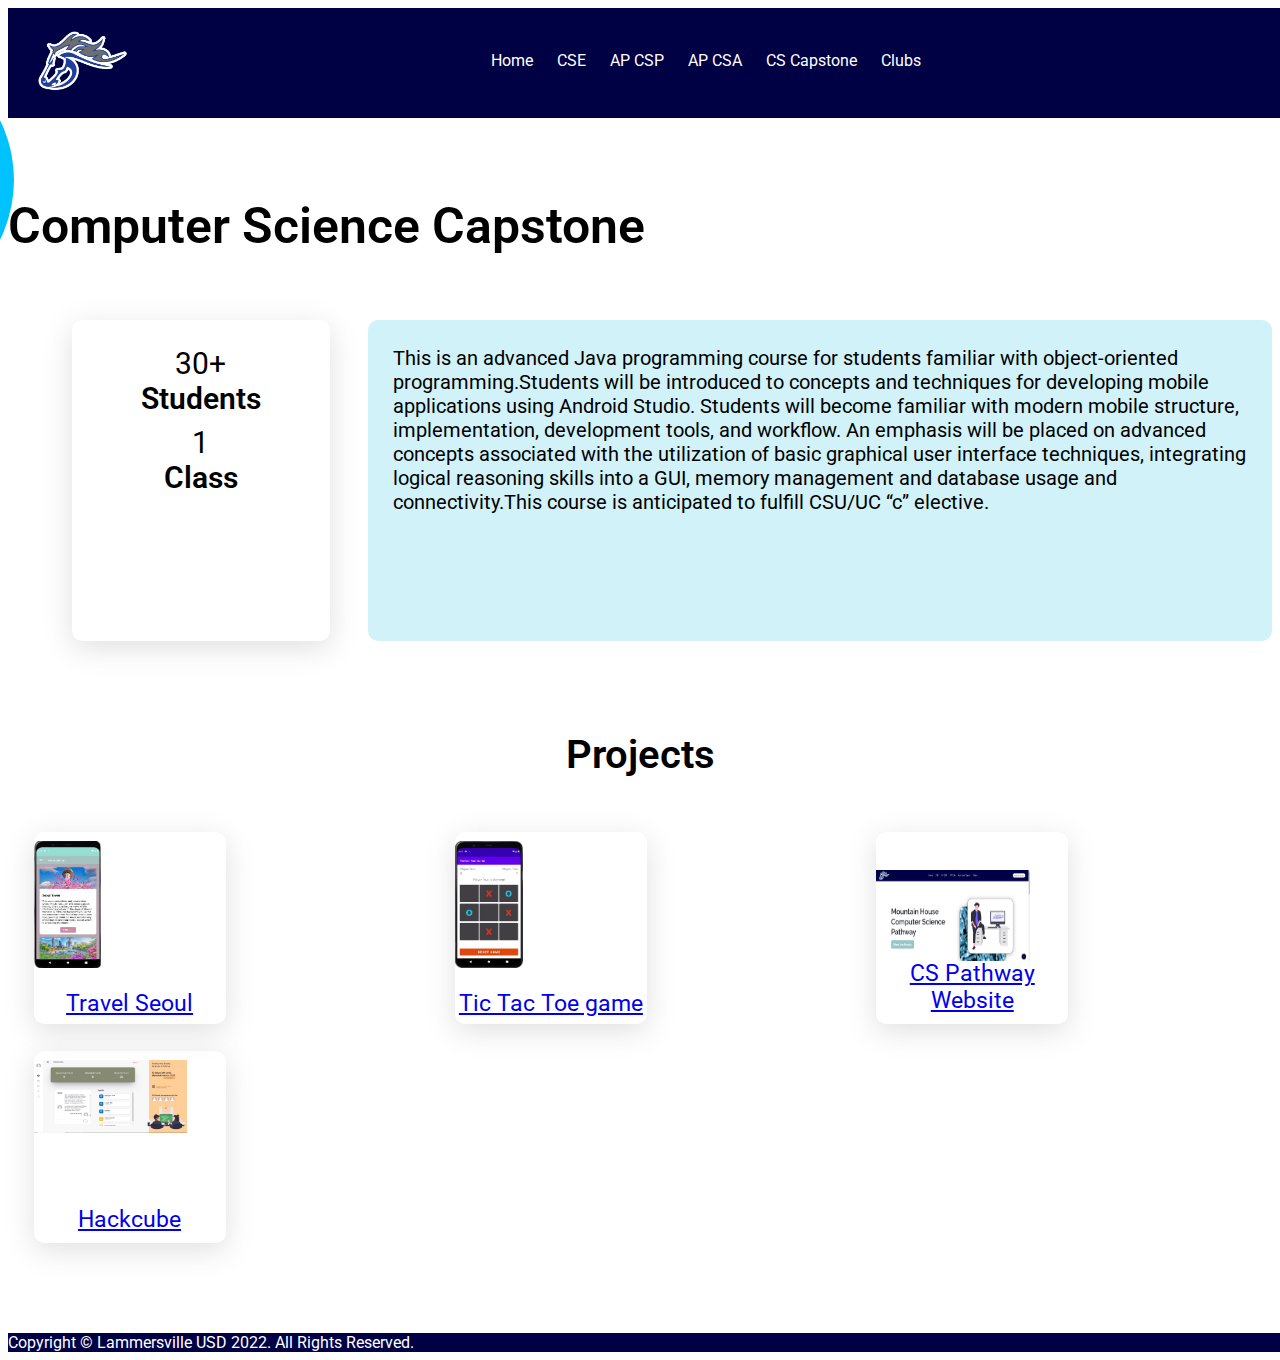
<file: advJava.html>
<!DOCTYPE html>
<html lang="en">

<head>

    <!-- Meta Header -->
    <meta charset="UTF-8">
    <meta http-equiv="X-UA-Compatible" content="IE=edge">
    <meta name="viewport" content="width=device-width, initial-scale=1.0, user-scalable=no">
    <title>CS Capstone</title>
    <link rel="stylesheet" href="./css/navbar.css">


    <!--CSS-->
    <link rel="preconnect" href="https://fonts.googleapis.com">
    <link href="./css/footer.css" rel="stylesheet">
    <link href="./css/classes.css" rel="stylesheet">
    <link rel="stylesheet" href="https://cdnjs.cloudflare.com/ajax/libs/font-awesome/6.1.1/css/all.min.css" integrity="sha512-KfkfwYDsLkIlwQp6LFnl8zNdLGxu9YAA1QvwINks4PhcElQSvqcyVLLD9aMhXd13uQjoXtEKNosOWaZqXgel0g==" crossorigin="anonymous" referrerpolicy="no-referrer" />


    <!-- CDN Imports -->
    <link rel="preconnect" href="https://fonts.gstatic.com" crossorigin>
    <link
        href="https://fonts.googleapis.com/css2?family=Montserrat:wght@200;500;800&family=Raleway:wght@400;600;700&family=Roboto:wght@100;400;900&display=swap"
        rel="stylesheet">
    <link href="https://cdn.jsdelivr.net/npm/bootstrap@5.0.2/dist/css/bootstrap.min.css" rel="stylesheet"
        integrity="sha384-EVSTQN3/azprG1Anm3QDgpJLIm9Nao0Yz1ztcQTwFspd3yD65VohhpuuCOmLASjC" crossorigin="anonymous">
</head>

<body>

    <!--Navbar-->
    <header style="background-color: #000045">
        <a href="./index.html">
            <img src="./img/mhhs_logo.png" alt="" style="width: 90px;">
        </a>
        <ul class="nav_links">
            <a href="index.html"><li>Home</li></a>
            <a href="cse.html"><li>CSE</li></a>
            <a href="csp.html"><li>AP CSP</li></a>
            <a href="csa.html"><li>AP CSA</li></a>
            <a href="advJava.html"><li>CS Capstone</li></a>
            <a href="clubs.html"><li>Clubs</li></a>

        </ul>

        <!-- Nav bar dropdown -->
            <div class="dropdowndiv">
                <div class="dropdown">
                    <span><i class="fa-solid fa-bars" style="color: white; font-size: 40px;"></i></span>
                    <div class="dropdown-content">
                        <a href="index.html" style="text-decoration: none;"><li>Home</li></a>
                        <a href="cse.html"><li>CSE</li></a>
                        <a href="csp.html"><li>AP CSP</li></a>
                        <a href="csa.html"><li>AP CSA</li></a>
                        <a href="advJava.html"><li>CS Capstone</li></a>
                        <a href="clubs.html"><li>Clubs</li></a>

                    </div>
                  </div>
            </div>

        <div class="btn"  style="color: black; font-size: 12px; background-color: transparent; ">
            
        </div>
    </header>
    <!-- Navbar end -->
    <!-- <nav class="navbar navbar-expand-lg navbar-light bg-light">
        <a class="navbar-brand" href="#">Navbar</a>
        <button class="navbar-toggler" type="button" data-toggle="collapse" data-target="#navbarSupportedContent" aria-controls="navbarSupportedContent" aria-expanded="false" aria-label="Toggle navigation">
          <span class="navbar-toggler-icon"></span>
        </button>
      
        <div class="collapse navbar-collapse" id="navbarSupportedContent">
          <ul class="navbar-nav mr-auto">
            <li class="nav-item active">
              <a class="nav-link" href="#">Home <span class="sr-only">(current)</span></a>
            </li>
            <li class="nav-item">
              <a class="nav-link" href="#">Link</a>
            </li>
            <li class="nav-item dropdown">
              <a class="nav-link dropdown-toggle" href="#" id="navbarDropdown" role="button" data-toggle="dropdown" aria-haspopup="true" aria-expanded="false">
                Dropdown
              </a>
              <div class="dropdown-menu" aria-labelledby="navbarDropdown">
                <a class="dropdown-item" href="#">Action</a>
                <a class="dropdown-item" href="#">Another action</a>
                <div class="dropdown-divider"></div>
                <a class="dropdown-item" href="#">Something else here</a>
              </div>
            </li>
            <li class="nav-item">
              <a class="nav-link disabled" href="#">Disabled</a>
            </li>
          </ul>
          <form class="form-inline my-2 my-lg-0">
            <input class="form-control mr-sm-2" type="search" placeholder="Search" aria-label="Search">
            <button class="btn btn-outline-success my-2 my-sm-0" type="submit">Search</button>
          </form>
        </div>
      </nav> -->


    <!-- DESKTOP VERSION -->
    <section class="desktopV">

        <!-- Class Title section -->
        <div style="margin-top: 5vh;" id="title-section-desktop">
            <div class="d-flex justify-content-center">
                <div>
                    <div class="rowFlex">
                        <center style=" height: fit-content; ">
                            <h1 class="heading-title">Computer Science Capstone</h1>
                            <p class="heading-subhead"></p>
                        </center>
                    </div>
                </div>
            </div>
        </div>

        <!-- Class Title section END -->


        <!-- Class INFO section -->
        <div id="class-stats-section-desktop">
            <div class="rowFlex">
                <div class="class-stats-box">
                    <center class="stats-info">
                        30+
                    </center>
                    <center class="stats-title">
                        Students
                    </center>

                    <center class="stats-info" style="margin-top: 1vh;">
                        1
                    </center>
                    <center class="stats-title">
                        Class
                    </center>
                </div>

                <div class="class-info-box">This is an advanced Java programming course for students familiar with object-oriented programming.Students

                    will be introduced to concepts and techniques for developing mobile applications using Android Studio. Students
                    
                    will become familiar with modern mobile structure, implementation, development tools, and workflow. An
                    
                    emphasis will be placed on advanced concepts associated with the utilization of basic graphical user interface
                    
                    techniques, integrating logical reasoning skills into a GUI, memory management and database usage and
                    
                    connectivity.This course is anticipated to fulfill CSU/UC “c” elective.
                    
                    </div>

            </div>
        </div>

        <!-- Class INFO section END-->

        <!-- CIRCLES -->
        <div>
            <div class="circle-1"></div>
            <div class="circle-2"></div>
        </div>
        <!-- CIRCLES END -->

        <!-- Projects Section -->
        <div style="margin-top: 10vh; margin-bottom: 10vh;" id="projects-section-desktop">
            <center style="font-size: 40px; font-weight: 600;">Projects</center>

            <div class="d-flex justify-content-center" style="margin-top: 3vh;">

                <div class="grid-container">

                    <!-- Project # 1-->
                    <div class="grid-item">

                        <a href="https://github.com/silverarrow975/Project-4-Tourguide" target="blank">
                            <div class="project-item">
                                <div class="d-flex justify-content-center">
                                    <img src="/img/seoul.png" class="project-image phone"></img>
                                </div>
                                <center class="project-name-tag">
                                    Travel Seoul
                                </center>
                            </div>
                        </a>

                    </div>
                    
                    <!-- Project # 2 -->
                    <div class="grid-item">

                        <a href="https://drive.google.com/file/d/1DuORGP9wy_Ki8-yhR9ezn-fS6iZpEZT4/view" target="blank">
                            <div class="project-item">
                                <div class="d-flex justify-content-center">
                                    <img src="/img/tic_tac_toe.png" class="project-image phone" ></img>
                                </div>
                                <center class="project-name-tag">
                                    Tic Tac Toe game
                                </center>
                            </div>
                        </a>

                    </div>

                    <!-- Project # 3-->
                    <div class="grid-item">

                        <a href="./index.html" target="blank">
                            <div class="project-item">
                                <div class="d-flex justify-content-center">
                                    <img src="/img/CS_pathway.jpg" class="project-image website"></img>
                                </div>
                                <center class="project-name-tag">
                                    CS Pathway Website
                                </center>
                            </div>
                        </a>

                    </div>

                    <!-- Project #4 -->
                    <div class="grid-item">

                        <a href="https://host.hackcube.io/login" target="blank">
                            <div class="project-item">
                                <div class="d-flex justify-content-center">
                                    <img src="/img/hackcube.PNG" class="project-image"></img>
                                </div>
                                <center class="project-name-tag">
                                    Hackcube
                                </center>
                            </div>
                        </a>

                    </div>
                </div>

            </div>
        </div>

        <!-- Projects Section END-->

    </section>



    <!-- MOBILE VERSION -->
    <section class="mobileV">

        <!-- Title Section -->
        <div style="margin-top: 5vh;" id="title-section-mobile">
            <div class="d-flex justify-content-center">
                <center>
                    <div style="margin-left: 5%; width: 80vw;">
                        <h1 class="heading-title">Computer Science Capstone</h1>
                        <p class="heading-subhead" style="margin-top: 1vh;"></p>
                    </div>
                </center>
            </div>
        </div>
        <!-- Title Section end -->

        <!-- Class Info Section -->
        <div id="class-stats-section-mobile">
            <div>
                <div class="class-stats-box">
                    <center class="stats-info">
                        30+
                    </center>
                    <center class="stats-title">
                        Students
                    </center>

                    <center class="stats-info" style="margin-top: 1vh;">
                        1
                    </center>
                    <center class="stats-title">
                        Classes
                    </center>
                </div>

                <div class="class-info-box">This is an advanced Java programming course for students familiar with object-oriented programming.Students

                    will be introduced to concepts and techniques for developing mobile applications using Android Studio. Students
                    
                    will become familiar with modern mobile structure, implementation, development tools, and workflow. An
                    
                    emphasis will be placed on advanced concepts associated with the utilization of basic graphical user interface
                    
                    techniques, integrating logical reasoning skills into a GUI, memory management and database usage and
                    
                    connectivity.This course is anticipated to fulfill CSU/UC “c” elective.</div>

            </div>
        </div>

        <!-- Class Info Section END-->

        <!-- Projects Section -->

        <div style="margin-top: 10vh; margin-bottom: 10vh;" id="projects-section-mobile">
            <center style="font-size: 40px; font-weight: 600;">Projects</center>

            <!-- Project # 1-->
            <div class="d-flex justify-content-center">
                
                <a href="https://github.com/silverarrow975/Project-4-Tourguide" target="new">
                    <div class="project-item">
                        <div class="d-flex justify-content-center">
                            <img src="/img/seoul.png" class="project-image phone"></img>
                        </div>
                        <center class="project-name-tag">
                            Travel Seoul
                        </center>
                    </div>
                </a>
            </div>

            <!-- Project # 2-->
            <div class="d-flex justify-content-center">

                <a href="https://drive.google.com/file/d/1DuORGP9wy_Ki8-yhR9ezn-fS6iZpEZT4/view" target="new">
                    <div class="project-item">
                        <div class="d-flex justify-content-center">
                            <img src="/img/tic_tac_toe.png" class="project-image phone"></img>
                        </div>
                        <center class="project-name-tag">
                            Tic Tac Toe game
                        </center>
                    </div>
                </a>
            </div>

            <!-- Project # 3-->
            <div class="d-flex justify-content-center">

                <a href="./index.html" target="new">
                    <div class="project-item">
                        <div class="d-flex justify-content-center">
                            <img src="/img/CS_pathway.jpg" class="project-image website"></img>
                        </div>
                        <center class="project-name-tag">
                            CS Pathway Website
                        </center>
                    </div>
                </a>
            </div>

            <!-- Project # 4-->
            <div class="d-flex justify-content-center">

                <a href="https://host.hackcube.io/login" target="new">
                    <div class="project-item">
                        <div class="d-flex justify-content-center">
                            <img src="/img/hackcube.PNG" class="project-image website"></img>
                        </div>
                        <center class="project-name-tag">
                            Hackcube
                        </center>
                    </div>
                </a>
            </div>

        </div>

        <!-- Project Section Mobile END-->

    </section>

    <!--JS-->
    <script src="https://cdn.jsdelivr.net/npm/bootstrap@5.0.2/dist/js/bootstrap.bundle.min.js"
        integrity="sha384-MrcW6ZMFYlzcLA8Nl+NtUVF0sA7MsXsP1UyJoMp4YLEuNSfAP+JcXn/tWtIaxVXM"
        crossorigin="anonymous"></script>

</body>

<footer>
    <!-- footer -->
    <div class="text-center p-3" id="footer">Copyright © Lammersville USD 2022. All Rights Reserved.</div>
</footer>

</html>
</file>
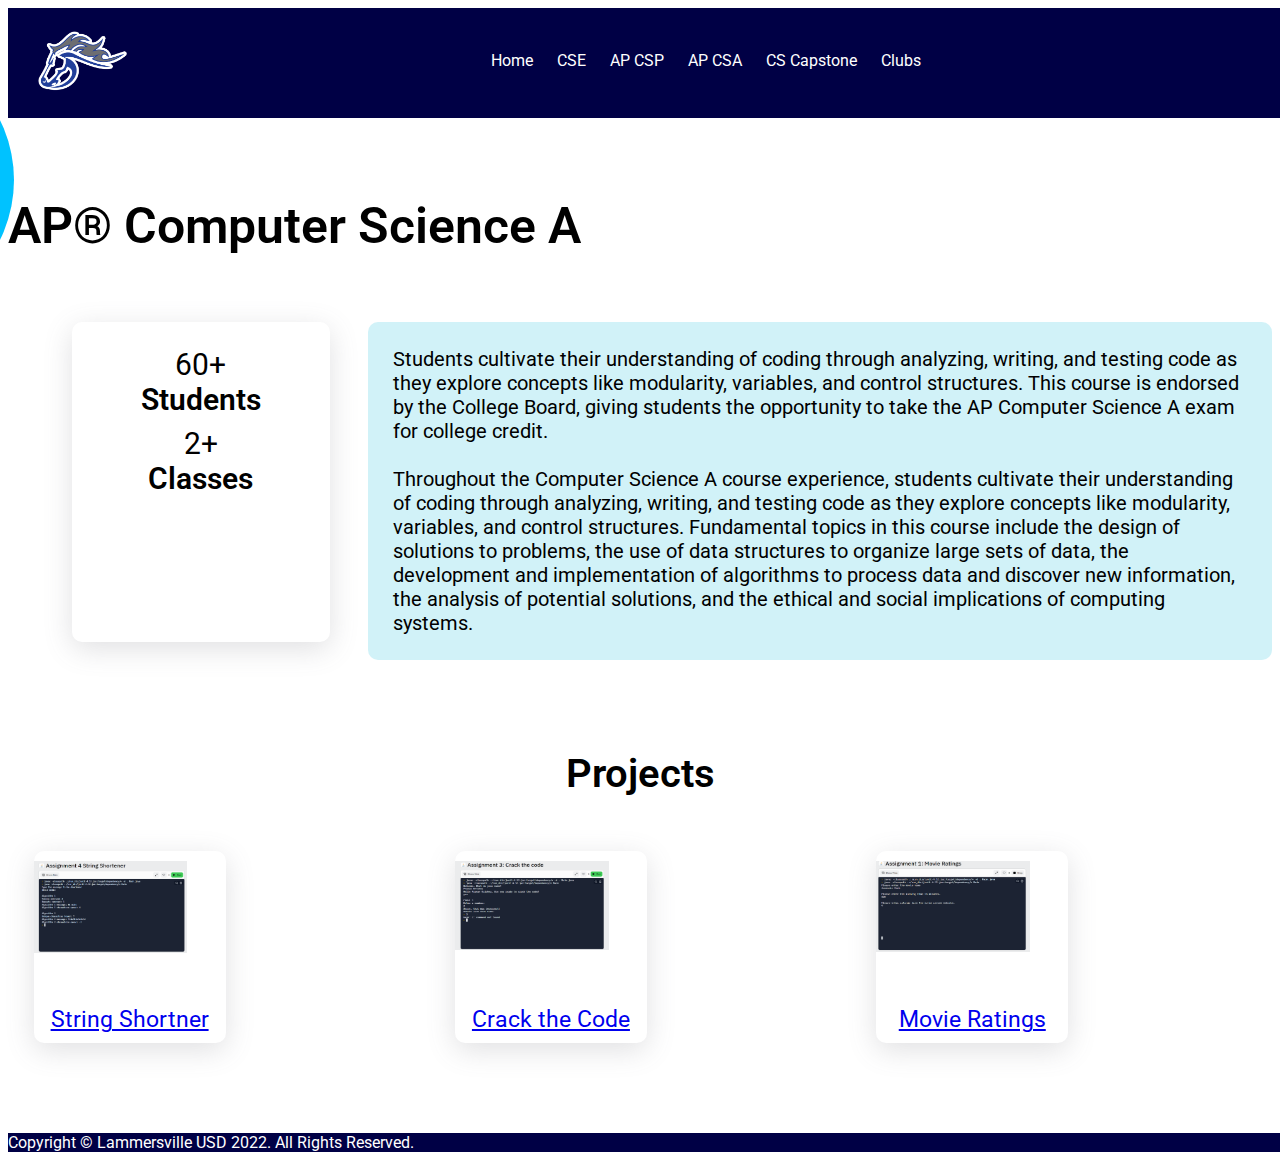
<file: csa.html>
<!DOCTYPE html>
<html lang="en">

<head>
    <!-- Meta Header -->
    <meta charset="UTF-8">
    <meta http-equiv="X-UA-Compatible" content="IE=edge">
    <meta name="viewport" content="width=device-width, initial-scale=1.0, user-scalable=no">
    <title>Computer Science A</title>
    <link rel="stylesheet" href="./css/navbar.css">


    <!--CSS-->
    <link rel="preconnect" href="https://fonts.googleapis.com">
    <link href="./css/footer.css" rel="stylesheet">
    <link href="./css/classes.css" rel="stylesheet">

    <!-- CDN Imports -->
    <link rel="preconnect" href="https://fonts.gstatic.com" crossorigin>
    <link
        href="https://fonts.googleapis.com/css2?family=Montserrat:wght@200;500;800&family=Raleway:wght@400;600;700&family=Roboto:wght@100;400;900&display=swap"
        rel="stylesheet">
    <link href="https://cdn.jsdelivr.net/npm/bootstrap@5.0.2/dist/css/bootstrap.min.css" rel="stylesheet"
        integrity="sha384-EVSTQN3/azprG1Anm3QDgpJLIm9Nao0Yz1ztcQTwFspd3yD65VohhpuuCOmLASjC" crossorigin="anonymous">
        <link rel="stylesheet" href="https://cdnjs.cloudflare.com/ajax/libs/font-awesome/6.1.1/css/all.min.css" integrity="sha512-KfkfwYDsLkIlwQp6LFnl8zNdLGxu9YAA1QvwINks4PhcElQSvqcyVLLD9aMhXd13uQjoXtEKNosOWaZqXgel0g==" crossorigin="anonymous" referrerpolicy="no-referrer" />

</head>

<body>

    <!--Navbar-->
    <header style="background-color: #000045">
        <a href="./index.html">
            <img src="./img/mhhs_logo.png" alt="" style="width: 90px;">
        </a>
        <ul class="nav_links">
            <a href="index.html"><li>Home</li></a>
            <a href="cse.html"><li>CSE</li></a>
            <a href="csp.html"><li>AP CSP</li></a>
            <a href="csa.html"><li>AP CSA</li></a>
            <a href="csCapstone.html"><li>CS Capstone</li></a>
            <a href="clubs.html"><li>Clubs</li></a>

        </ul>
            <!-- Nav bar dropdown -->
            <div class="dropdowndiv">
                <div class="dropdown">
                    <span><i class="fa-solid fa-bars" style="color: white; font-size: 40px;"></i></span>
                    <div class="dropdown-content">
                        <a href="index.html" style="text-decoration: none;"><li>Home</li></a>
                        <a href="cse.html"><li>CSE</li></a>
                        <a href="csp.html"><li>AP CSP</li></a>
                        <a href="csa.html"><li>AP CSA</li></a>
                        <a href="csCapstone.html"><li>CS Capstone</li></a>
                        <a href="clubs.html"><li>Clubs</li></a>

                    </div>
                  </div>
            </div>

        <div  style="color: black; font-size: 12px; background-color: transparent; ">
            
        </div>
    </header>
    <!-- Navbar end -->
    

    <!-- DESKTOP VERSION -->
    <section class="desktopV">

        <!-- Class Title section -->
        <div style="margin-top: 5vh;" id="title-section-desktop">
            <div class="d-flex justify-content-center">
                <div>
                    <div class="rowFlex">
                        <center style=" height: fit-content; ">
                            <h1 class="heading-title">AP® Computer Science A</h1>
                            <p class="heading-subhead"></p>
                        </center>
                    </div>
                </div>
            </div>
        </div>

        <!-- Class Title section END -->


        <!-- Class INFO section -->
        <div id="class-stats-section-desktop">
            <div class="rowFlex">
                <div class="class-stats-box">
                    <center class="stats-info">
                        60+
                    </center>
                    <center class="stats-title">
                        Students
                    </center>

                    <center class="stats-info" style="margin-top: 1vh;">
                        2+
                    </center>
                    <center class="stats-title">
                        Classes
                    </center>
                </div>

                <div class="class-info-box">Students cultivate their understanding of coding through analyzing, writing,
                    and testing code as they explore concepts like modularity, variables, and control structures. This
                    course is endorsed by the College Board, giving students the opportunity to take the AP Computer
                    Science A exam for college credit. <br><br>Throughout the Computer Science A course experience,
                    students cultivate their understanding of coding through analyzing, writing, and testing code as
                    they explore concepts like modularity, variables, and control structures. Fundamental topics in this
                    course include the design of solutions to problems, the use of data structures to organize large
                    sets of data, the development and implementation of algorithms to process data and discover new
                    information, the analysis of potential solutions, and the ethical and social implications of
                    computing systems. </div>

            </div>
        </div>


        <!-- Class INFO section END-->

        <!-- CIRCLES -->
        <div>
            <div class="circle-1"></div>
            <div class="circle-2"></div>
        </div>
        <!-- CIRCLES END -->

        <!-- Projects Section -->
        <div style="margin-top: 10vh; margin-bottom: 10vh;" id="projects-section-desktop">
            <center style="font-size: 40px; font-weight: 600;">Projects</center>

            <div class="d-flex justify-content-center" style="margin-top: 3vh;">

                <!-- No Projects Section-->
                <!--
                <center>
                    <img src="/img/undraw_work_time_re_hdyv.svg" class="no-projects-img" />
                    <h1 class="no-projects-text">No Projects</h1>
                </center>
                -->


                <div class="grid-container">

                    <div class="grid-item">
                        <a href="https://replit.com/@HarshitaBhardw1/Assignment-4-String-Shortener" target="new">
                            <div class="project-item">
                                <div class="d-flex justify-content-center">
                                    <img src="/img/string_shortner.PNG" class="project-image"></img>
                                </div>
                                <center class="project-name-tag">
                                    String Shortner
                                </center>
                            </div>
                        </a>
                    </div>


                    <div class="grid-item">
                        <a href="https://replit.com/@HarshitaBhardw1/Assignment-3-Crack-the-code#Main.java" target="new">
                            <div class="project-item">
                                <div class="d-flex justify-content-center">
                                    <img src="/img/crack_the_code.PNG" class="project-image"></img>
                                </div>
                                <center class="project-name-tag">
                                    Crack the Code
                                </center>
                            </div>
                        </a>
                    </div>



                    <div class="grid-item">
                        <a href="https://replit.com/@HarshitaBhardw1/Assignment-1-Movie-Ratings#Main.java" target="new">
                            <div class="project-item">
                                <div class="d-flex justify-content-center">
                                    <img src="/img/movie_rating.PNG" class="project-image"></img>
                                </div>
                                <center class="project-name-tag">
                                    Movie Ratings
                                </center>
                            </div>
                        </a>
                    </div>




                </div>
            </div>

        </div>

        <!-- Projects Section END-->

    </section>

    <!-- MOBILE VIEW -->
    <section class="mobileV">

        <!-- Title Section -->
        <div style="margin-top: 5vh;" id="title-section-mobile">
            <div class="d-flex justify-content-center">
                <center>
                    <div style="margin-left: 5%; width: 80vw;">
                        <h1 class="heading-title">AP® Computer Science A</h1>
                        <p class="heading-subhead" style="margin-top: 1vh;"></p>
                    </div>
                </center>
            </div>
        </div>

         <!-- Title Section END -->


        <!-- Class Info Section -->
        <div id="class-stats-section-mobile">
            <div>
                <div class="class-stats-box">
                    <center class="stats-info">
                        60+
                    </center>
                    <center class="stats-title">
                        Students
                    </center>

                    <center class="stats-info" style="margin-top: 1vh;">
                        2+
                    </center>
                    <center class="stats-title">
                        Classes
                    </center>
                </div>

                <div class="class-info-box">Students cultivate their understanding of coding through analyzing, writing,
                    and testing code as they explore concepts like modularity, variables, and control structures. This
                    course is endorsed by the College Board, giving students the opportunity to take the AP Computer
                    Science A exam for college credit. <br><br>Throughout the Computer Science A course experience,
                    students cultivate their understanding of coding through analyzing, writing, and testing code as
                    they explore concepts like modularity, variables, and control structures. Fundamental topics in this
                    course include the design of solutions to problems, the use of data structures to organize large
                    sets of data, the development and implementation of algorithms to process data and discover new
                    information, the analysis of potential solutions, and the ethical and social implications of
                    computing systems. </div>
            </div>
        </div>

        <!-- Class INFO section END-->

        <!-- Projects Section -->
        <div style="margin-top: 10vh; margin-bottom: 10vh;" id="projects-section-mobile">
            <center style="font-size: 40px; font-weight: 600;">Projects</center>

            <!-- No Projects Section-->

            <!-- 
            <center>
                <img src="/img/undraw_work_time_re_hdyv.svg" class="no-projects-img" />
                <h1 class="no-projects-text">No Projects</h1>
            </center>
            -->

            <!-- Project # 1-->
            <div class="d-flex justify-content-center">

                <a href="https://replit.com/@HarshitaBhardw1/Assignment-4-String-Shortener" target="new">
                    <div class="project-item">
                        <div class="d-flex justify-content-center">
                            <img src="/img/string_shortner.PNG" class="project-image"></img>
                        </div>
                        <center class="project-name-tag">
                            String Shortener
                        </center>
                    </div>
                </a>
            </div>

            <!-- Project # 2-->
            <div class="d-flex justify-content-center">

                <a href="https://replit.com/@HarshitaBhardw1/Assignment-3-Crack-the-code#Main.java" target="new">
                    <div class="project-item">
                        <div class="d-flex justify-content-center">
                            <img src="/img/crack_the_code.PNG" class="project-image"></img>
                        </div>
                        <center class="project-name-tag">
                            Crack the Code
                        </center>
                    </div>
                </a>
            </div>

            <!-- Project # 3-->
            <div class="d-flex justify-content-center">

                <a href="https://replit.com/@HarshitaBhardw1/Assignment-1-Movie-Ratings#Main.java" target="new">
                    <div class="project-item">
                        <div class="d-flex justify-content-center">
                            <img src="/img/movie_rating.PNG" class="project-image"></img>
                        </div>
                        <center class="project-name-tag">
                            Movie Ratings
                        </center>
                    </div>
                </a>
            </div>

        </div>
        <!-- Projects Section Mobile END-->


    </section>


    <!--JS-->
    <script src="https://cdn.jsdelivr.net/npm/bootstrap@5.0.2/dist/js/bootstrap.bundle.min.js"
        integrity="sha384-MrcW6ZMFYlzcLA8Nl+NtUVF0sA7MsXsP1UyJoMp4YLEuNSfAP+JcXn/tWtIaxVXM"
        crossorigin="anonymous"></script>

</body>


<footer>
    <!-- footer -->
    <div class="text-center p-3" id="footer">Copyright © Lammersville USD 2022. All Rights Reserved.</div>
</footer>

</html>
</file>
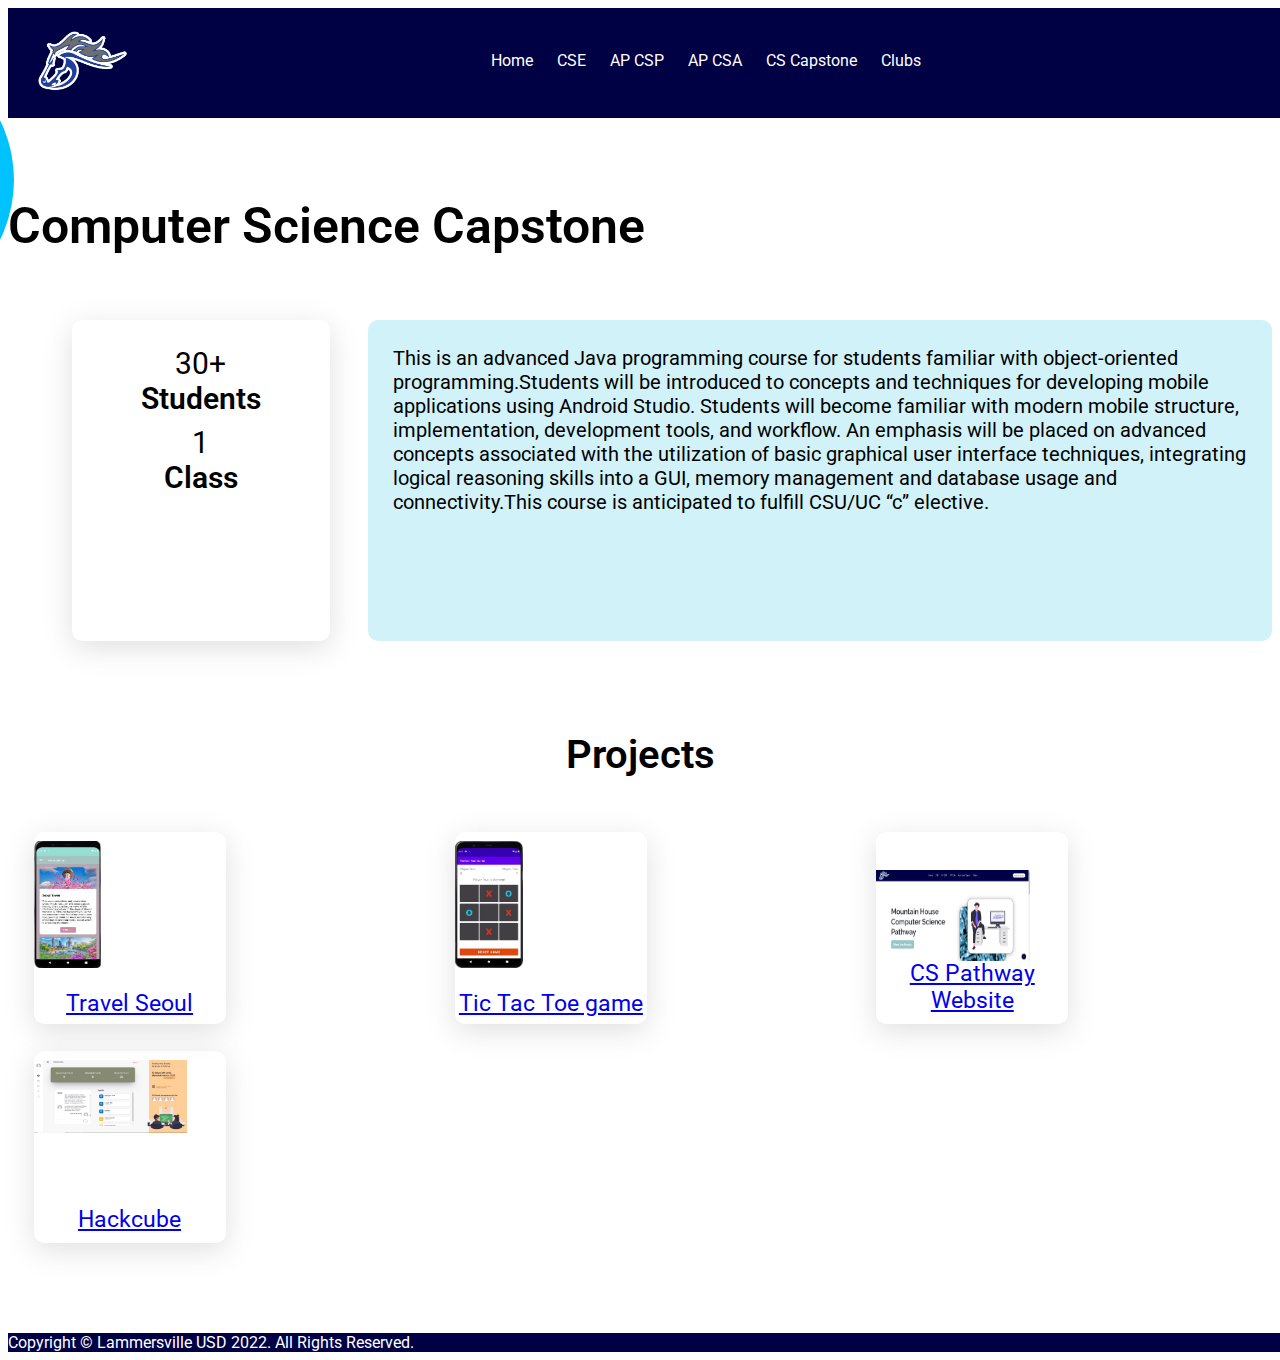
<file: csCapstone.html>
<!DOCTYPE html>
<html lang="en">

<head>

    <!-- Meta Header -->
    <meta charset="UTF-8">
    <meta http-equiv="X-UA-Compatible" content="IE=edge">
    <meta name="viewport" content="width=device-width, initial-scale=1.0, user-scalable=no">
    <title>CS Capstone</title>
    <link rel="stylesheet" href="./css/navbar.css">


    <!--CSS-->
    <link rel="preconnect" href="https://fonts.googleapis.com">
    <link href="./css/footer.css" rel="stylesheet">
    <link href="./css/classes.css" rel="stylesheet">
    <link rel="stylesheet" href="https://cdnjs.cloudflare.com/ajax/libs/font-awesome/6.1.1/css/all.min.css" integrity="sha512-KfkfwYDsLkIlwQp6LFnl8zNdLGxu9YAA1QvwINks4PhcElQSvqcyVLLD9aMhXd13uQjoXtEKNosOWaZqXgel0g==" crossorigin="anonymous" referrerpolicy="no-referrer" />


    <!-- CDN Imports -->
    <link rel="preconnect" href="https://fonts.gstatic.com" crossorigin>
    <link
        href="https://fonts.googleapis.com/css2?family=Montserrat:wght@200;500;800&family=Raleway:wght@400;600;700&family=Roboto:wght@100;400;900&display=swap"
        rel="stylesheet">
    <link href="https://cdn.jsdelivr.net/npm/bootstrap@5.0.2/dist/css/bootstrap.min.css" rel="stylesheet"
        integrity="sha384-EVSTQN3/azprG1Anm3QDgpJLIm9Nao0Yz1ztcQTwFspd3yD65VohhpuuCOmLASjC" crossorigin="anonymous">
</head>

<body>

    <!--Navbar-->
    <header style="background-color: #000045">
        <a href="./index.html">
            <img src="./img/mhhs_logo.png" alt="" style="width: 90px;">
        </a>
        <ul class="nav_links">
            <a href="index.html"><li>Home</li></a>
            <a href="cse.html"><li>CSE</li></a>
            <a href="csp.html"><li>AP CSP</li></a>
            <a href="csa.html"><li>AP CSA</li></a>
            <a href="csCapstone.html"><li>CS Capstone</li></a>
            <a href="clubs.html"><li>Clubs</li></a>

        </ul>

        <!-- Nav bar dropdown -->
            <div class="dropdowndiv">
                <div class="dropdown">
                    <span><i class="fa-solid fa-bars" style="color: white; font-size: 40px;"></i></span>
                    <div class="dropdown-content">
                        <a href="index.html" style="text-decoration: none;"><li>Home</li></a>
                        <a href="cse.html"><li>CSE</li></a>
                        <a href="csp.html"><li>AP CSP</li></a>
                        <a href="csa.html"><li>AP CSA</li></a>
                        <a href="csCapstone.html"><li>CS Capstone</li></a>
                        <a href="clubs.html"><li>Clubs</li></a>

                    </div>
                  </div>
            </div>

        <div class="btn"  style="color: black; font-size: 12px; background-color: transparent; ">
            
        </div>
    </header>
    
    <!-- DESKTOP VERSION -->
    <section class="desktopV">

        <!-- Class Title section -->
        <div style="margin-top: 5vh;" id="title-section-desktop">
            <div class="d-flex justify-content-center">
                <div>
                    <div class="rowFlex">
                        <center style=" height: fit-content; ">
                            <h1 class="heading-title">Computer Science Capstone</h1>
                            <p class="heading-subhead"></p>
                        </center>
                    </div>
                </div>
            </div>
        </div>

        <!-- Class Title section END -->


        <!-- Class INFO section -->
        <div id="class-stats-section-desktop">
            <div class="rowFlex">
                <div class="class-stats-box">
                    <center class="stats-info">
                        30+
                    </center>
                    <center class="stats-title">
                        Students
                    </center>

                    <center class="stats-info" style="margin-top: 1vh;">
                        1
                    </center>
                    <center class="stats-title">
                        Class
                    </center>
                </div>

                <div class="class-info-box">This is an advanced Java programming course for students familiar with object-oriented programming.Students

                    will be introduced to concepts and techniques for developing mobile applications using Android Studio. Students
                    
                    will become familiar with modern mobile structure, implementation, development tools, and workflow. An
                    
                    emphasis will be placed on advanced concepts associated with the utilization of basic graphical user interface
                    
                    techniques, integrating logical reasoning skills into a GUI, memory management and database usage and
                    
                    connectivity.This course is anticipated to fulfill CSU/UC “c” elective.
                    
                    </div>

            </div>
        </div>

        <!-- Class INFO section END-->

        <!-- CIRCLES -->
        <div>
            <div class="circle-1"></div>
            <div class="circle-2"></div>
        </div>
        <!-- CIRCLES END -->

        <!-- Projects Section -->
        <div style="margin-top: 10vh; margin-bottom: 10vh;" id="projects-section-desktop">
            <center style="font-size: 40px; font-weight: 600;">Projects</center>

            <div class="d-flex justify-content-center" style="margin-top: 3vh;">

                <div class="grid-container">

                    <!-- Project # 1-->
                    <div class="grid-item">

                        <a href="https://github.com/silverarrow975/Project-4-Tourguide" target="blank">
                            <div class="project-item">
                                <div class="d-flex justify-content-center">
                                    <img src="/img/seoul.png" class="project-image phone"></img>
                                </div>
                                <center class="project-name-tag">
                                    Travel Seoul
                                </center>
                            </div>
                        </a>

                    </div>
                    
                    <!-- Project # 2 -->
                    <div class="grid-item">

                        <a href="https://drive.google.com/file/d/1DuORGP9wy_Ki8-yhR9ezn-fS6iZpEZT4/view" target="blank">
                            <div class="project-item">
                                <div class="d-flex justify-content-center">
                                    <img src="/img/tic_tac_toe.png" class="project-image phone" ></img>
                                </div>
                                <center class="project-name-tag">
                                    Tic Tac Toe game
                                </center>
                            </div>
                        </a>

                    </div>

                    <!-- Project # 3-->
                    <div class="grid-item">

                        <a href="./index.html" target="blank">
                            <div class="project-item">
                                <div class="d-flex justify-content-center">
                                    <img src="/img/CS_pathway.jpg" class="project-image website"></img>
                                </div>
                                <center class="project-name-tag">
                                    CS Pathway Website
                                </center>
                            </div>
                        </a>

                    </div>

                    <!-- Project #4 -->
                    <div class="grid-item">

                        <a href="https://host.hackcube.io/login" target="blank">
                            <div class="project-item">
                                <div class="d-flex justify-content-center">
                                    <img src="/img/hackcube.PNG" class="project-image"></img>
                                </div>
                                <center class="project-name-tag">
                                    Hackcube
                                </center>
                            </div>
                        </a>

                    </div>
                </div>

            </div>
        </div>

        <!-- Projects Section END-->

    </section>



    <!-- MOBILE VERSION -->
    <section class="mobileV">

        <!-- Title Section -->
        <div style="margin-top: 5vh;" id="title-section-mobile">
            <div class="d-flex justify-content-center">
                <center>
                    <div style="margin-left: 5%; width: 80vw;">
                        <h1 class="heading-title">Computer Science Capstone</h1>
                        <p class="heading-subhead" style="margin-top: 1vh;"></p>
                    </div>
                </center>
            </div>
        </div>
        <!-- Title Section end -->

        <!-- Class Info Section -->
        <div id="class-stats-section-mobile">
            <div>
                <div class="class-stats-box">
                    <center class="stats-info">
                        30+
                    </center>
                    <center class="stats-title">
                        Students
                    </center>

                    <center class="stats-info" style="margin-top: 1vh;">
                        1
                    </center>
                    <center class="stats-title">
                        Classes
                    </center>
                </div>

                <div class="class-info-box">This is an advanced Java programming course for students familiar with object-oriented programming.Students

                    will be introduced to concepts and techniques for developing mobile applications using Android Studio. Students
                    
                    will become familiar with modern mobile structure, implementation, development tools, and workflow. An
                    
                    emphasis will be placed on advanced concepts associated with the utilization of basic graphical user interface
                    
                    techniques, integrating logical reasoning skills into a GUI, memory management and database usage and
                    
                    connectivity.This course is anticipated to fulfill CSU/UC “c” elective.</div>

            </div>
        </div>

        <!-- Class Info Section END-->

        <!-- Projects Section -->

        <div style="margin-top: 10vh; margin-bottom: 10vh;" id="projects-section-mobile">
            <center style="font-size: 40px; font-weight: 600;">Projects</center>

            <!-- Project # 1-->
            <div class="d-flex justify-content-center">
                
                <a href="https://github.com/silverarrow975/Project-4-Tourguide" target="new">
                    <div class="project-item">
                        <div class="d-flex justify-content-center">
                            <img src="/img/seoul.png" class="project-image phone"></img>
                        </div>
                        <center class="project-name-tag">
                            Travel Seoul
                        </center>
                    </div>
                </a>
            </div>

            <!-- Project # 2-->
            <div class="d-flex justify-content-center">

                <a href="https://drive.google.com/file/d/1DuORGP9wy_Ki8-yhR9ezn-fS6iZpEZT4/view" target="new">
                    <div class="project-item">
                        <div class="d-flex justify-content-center">
                            <img src="/img/tic_tac_toe.png" class="project-image phone"></img>
                        </div>
                        <center class="project-name-tag">
                            Tic Tac Toe game
                        </center>
                    </div>
                </a>
            </div>

            <!-- Project # 3-->
            <div class="d-flex justify-content-center">

                <a href="./index.html" target="new">
                    <div class="project-item">
                        <div class="d-flex justify-content-center">
                            <img src="/img/CS_pathway.jpg" class="project-image website"></img>
                        </div>
                        <center class="project-name-tag">
                            CS Pathway Website
                        </center>
                    </div>
                </a>
            </div>

            <!-- Project # 4-->
            <div class="d-flex justify-content-center">

                <a href="https://host.hackcube.io/login" target="new">
                    <div class="project-item">
                        <div class="d-flex justify-content-center">
                            <img src="/img/hackcube.PNG" class="project-image website"></img>
                        </div>
                        <center class="project-name-tag">
                            Hackcube
                        </center>
                    </div>
                </a>
            </div>

        </div>

        <!-- Project Section Mobile END-->

    </section>

    <!--JS-->
    <script src="https://cdn.jsdelivr.net/npm/bootstrap@5.0.2/dist/js/bootstrap.bundle.min.js"
        integrity="sha384-MrcW6ZMFYlzcLA8Nl+NtUVF0sA7MsXsP1UyJoMp4YLEuNSfAP+JcXn/tWtIaxVXM"
        crossorigin="anonymous"></script>

</body>

<footer>
    <!-- footer -->
    <div class="text-center p-3" id="footer">Copyright © Lammersville USD 2022. All Rights Reserved.</div>
</footer>

</html>
</file>
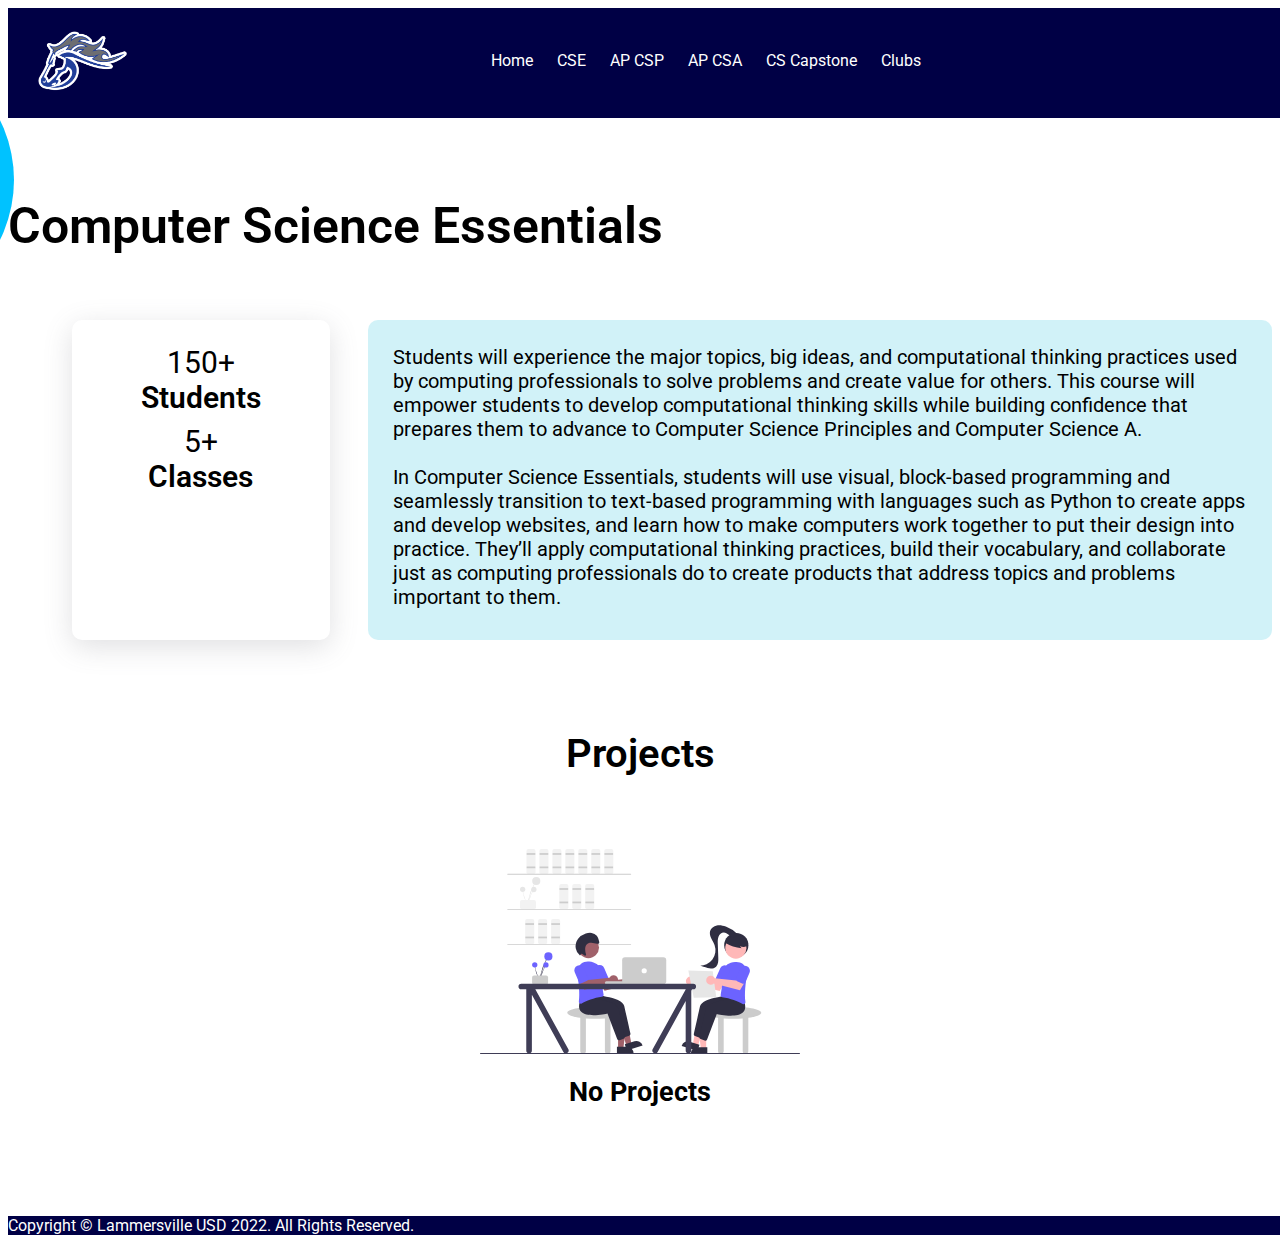
<file: cse.html>
<!DOCTYPE html>
<html lang="en">
<head>

    <!-- Meta Header -->
    <meta charset="UTF-8">
    <meta http-equiv="X-UA-Compatible" content="IE=edge">
    <meta name="viewport" content="width=device-width, initial-scale=1.0, user-scalable=no">
    <title>Computer Science Essentials</title>
    
    
    <!--CSS-->
    <link rel="preconnect" href="https://fonts.googleapis.com">
    <link rel="stylesheet" href="./css/navbar.css">
    <link href="./css/footer.css" rel="stylesheet">
    <link href="./css/classes.css" rel="stylesheet">
    <link rel="stylesheet" href="https://cdnjs.cloudflare.com/ajax/libs/font-awesome/6.1.1/css/all.min.css" integrity="sha512-KfkfwYDsLkIlwQp6LFnl8zNdLGxu9YAA1QvwINks4PhcElQSvqcyVLLD9aMhXd13uQjoXtEKNosOWaZqXgel0g==" crossorigin="anonymous" referrerpolicy="no-referrer" />


    <!-- CDN Imports -->
    <link rel="preconnect" href="https://fonts.gstatic.com" crossorigin>
    <link href="https://fonts.googleapis.com/css2?family=Montserrat:wght@200;500;800&family=Raleway:wght@400;600;700&family=Roboto:wght@100;400;900&display=swap" rel="stylesheet"> 
    <link href="https://cdn.jsdelivr.net/npm/bootstrap@5.0.2/dist/css/bootstrap.min.css" rel="stylesheet" integrity="sha384-EVSTQN3/azprG1Anm3QDgpJLIm9Nao0Yz1ztcQTwFspd3yD65VohhpuuCOmLASjC" crossorigin="anonymous">
</head>
<body>
    <!--Navbar-->
    <header style="background-color: #000045">
        <a href="./index.html">
            <img src="./img/mhhs_logo.png" alt="" style="width: 90px;">
        </a>
        <ul class="nav_links">
            <a href="index.html"><li>Home</li></a>
            <a href="cse.html"><li>CSE</li></a>
            <a href="csp.html"><li>AP CSP</li></a>
            <a href="csa.html"><li>AP CSA</li></a>
            <a href="csCapstone.html"><li>CS Capstone</li></a>
            <a href="clubs.html"><li>Clubs</li></a>

        </ul>
            <!-- Nav bar dropdown -->
            <div class="dropdowndiv">
                <div class="dropdown">
                    <span><i class="fa-solid fa-bars" style="color: white; font-size: 40px;"></i></span>
                    <div class="dropdown-content">
                        <a href="index.html" style="text-decoration: none;"><li>Home</li></a>
                        <a href="cse.html"><li>CSE</li></a>
                        <a href="csp.html"><li>AP CSP</li></a>
                        <a href="csa.html"><li>AP CSA</li></a>
                        <a href="csCapstone.html"><li>CS Capstone</li></a>
                        <a href="clubs.html"><li>Clubs</li></a>

                    </div>
                  </div>
            </div>

        <div  style="color: black; font-size: 12px; background-color: transparent; ">
            
        </div>
    </header>

    <!-- Navbar END -->


    <!-- DESKTOP VERSION -->
    <section class = "desktopV">

        <!-- Class Title section -->
        <div style="margin-top: 5vh;" id="title-section-desktop">
            <div class="d-flex justify-content-center">
                <div>
                    <div class="rowFlex">
                        <center style=" height: fit-content; ">
                            <h1 class="heading-title">Computer Science Essentials</h1>
                            <p class="heading-subhead"></p>
                        </center>
                    </div>
                </div>
            </div>
        </div>

        <!-- Class Title section END -->


        <!-- Class INFO section -->
        <div id = "class-stats-section-desktop">
            <div class="rowFlex">
                <div class="class-stats-box">
                    <center class="stats-info">
                        150+
                    </center>
                    <center class="stats-title">
                        Students
                    </center>

                    <center class="stats-info" style="margin-top: 1vh;">
                        5+
                    </center>
                    <center class="stats-title">
                        Classes
                    </center>
                </div>

                <div class="class-info-box">Students will experience the major topics, big ideas, and computational thinking practices used by computing professionals to solve problems and create value for others. This course will empower students to develop computational thinking skills while building confidence that prepares them to advance to Computer Science Principles and Computer Science A. <br><br>In Computer Science Essentials, students will use visual, block-based programming and seamlessly transition to text-based programming with languages such as Python to create apps and develop websites, and learn how to make computers work together to put their design into practice. They’ll apply computational thinking practices, build their vocabulary, and collaborate just as computing professionals do to create products that address topics and problems important to them.</div>

            </div>
        </div>

        <!-- Class INFO section END-->

        <!-- CIRCLES -->
        <div>
            <div class="circle-1"></div>
            <div class="circle-2"></div>
        </div>
        <!-- CIRCLES END -->

        <!-- Projects Section -->
        <div style="margin-top: 10vh; margin-bottom: 10vh;" id = "projects-section-desktop">
            <center style="font-size: 40px; font-weight: 600;">Projects</center>

            <div class="d-flex justify-content-center" style="margin-top: 3vh;">

                <center>
                    <img src="/img/undraw_work_time_re_hdyv.svg" class="no-projects-img"/>
                    <h1 class="no-projects-text">No Projects</h1>
                </center>

                <div class="grid-container">

                    <!-- 
                    <div class="grid-item">
                        <div class="project-item">
                            <div class="d-flex justify-content-center">
                                <img src="/img/undraw_feeling_proud_qne1.svg" class="project-image"></img>
                            </div>
                            <center class="project-name-tag">
                                Project Name
                            </center>
                        </div>
                    </div>
                    -->


                </div>

            </div>

        </div>
        <!-- Projects Section END-->

    </section>


    <!-- MOBILE VERSION -->
    <section class="mobileV">

        <!-- Title Section -->

        <div style="margin-top: 5vh;" id="title-section-mobile">
            <div class="d-flex justify-content-center">
                <center>
                        <div style="margin-left: 5%; width: 80vw;">
                            <h1 class="heading-title">Computer Science Essentials</h1>
                            <p class="heading-subhead" style="margin-top: 1vh;"></p>
                        </div>
                    </center>
            </div>
        </div>

        <!-- Title Section END -->

        <!-- Classes Info Section -->
        <div id = "class-stats-section-mobile">
            <div>
                    <div class="class-stats-box">
                        <center class="stats-info">
                            150+
                        </center>
                        <center class="stats-title">
                            Students
                        </center>
    
                        <center class="stats-info" style="margin-top: 1vh;">
                            5+
                        </center>
                        <center class="stats-title">
                            Classes
                        </center>
                    </div>
    
                    <div class="class-info-box">Students will experience the major topics, big ideas, and computational thinking practices used by computing professionals to solve problems and create value for others. This course will empower students to develop computational thinking skills while building confidence that prepares them to advance to Computer Science Principles and Computer Science A. <br><br>In Computer Science Essentials, students will use visual, block-based programming and seamlessly transition to text-based programming with languages such as Python to create apps and develop websites, and learn how to make computers work together to put their design into practice. They’ll apply computational thinking practices, build their vocabulary, and collaborate just as computing professionals do to create products that address topics and problems important to them.</div>
            </div>
        </div>

        <!-- Classes Info Section END -->

        <!-- Projects Section -->
        <div style="margin-top: 10vh; margin-bottom: 10vh;" id = "projects-section-mobile">
            <center style="font-size: 40px; font-weight: 600;">Projects</center>

            <!-- No Projects Section-->
            <center>
                <img src="/img/undraw_work_time_re_hdyv.svg" class="no-projects-img"/>
                <h1 class="no-projects-text">No Projects</h1>
            </center>

        </div>

        <!-- Projects Section END-->


    </section>
    

    <!--JS-->
    <script src="https://cdn.jsdelivr.net/npm/bootstrap@5.0.2/dist/js/bootstrap.bundle.min.js" integrity="sha384-MrcW6ZMFYlzcLA8Nl+NtUVF0sA7MsXsP1UyJoMp4YLEuNSfAP+JcXn/tWtIaxVXM" crossorigin="anonymous"></script>
    
    </body>

    <footer>
        <!-- footer -->
        <div class="text-center p-3" id="footer">Copyright © Lammersville USD 2022. All Rights Reserved.</div>
    </footer>
</html>
</file>
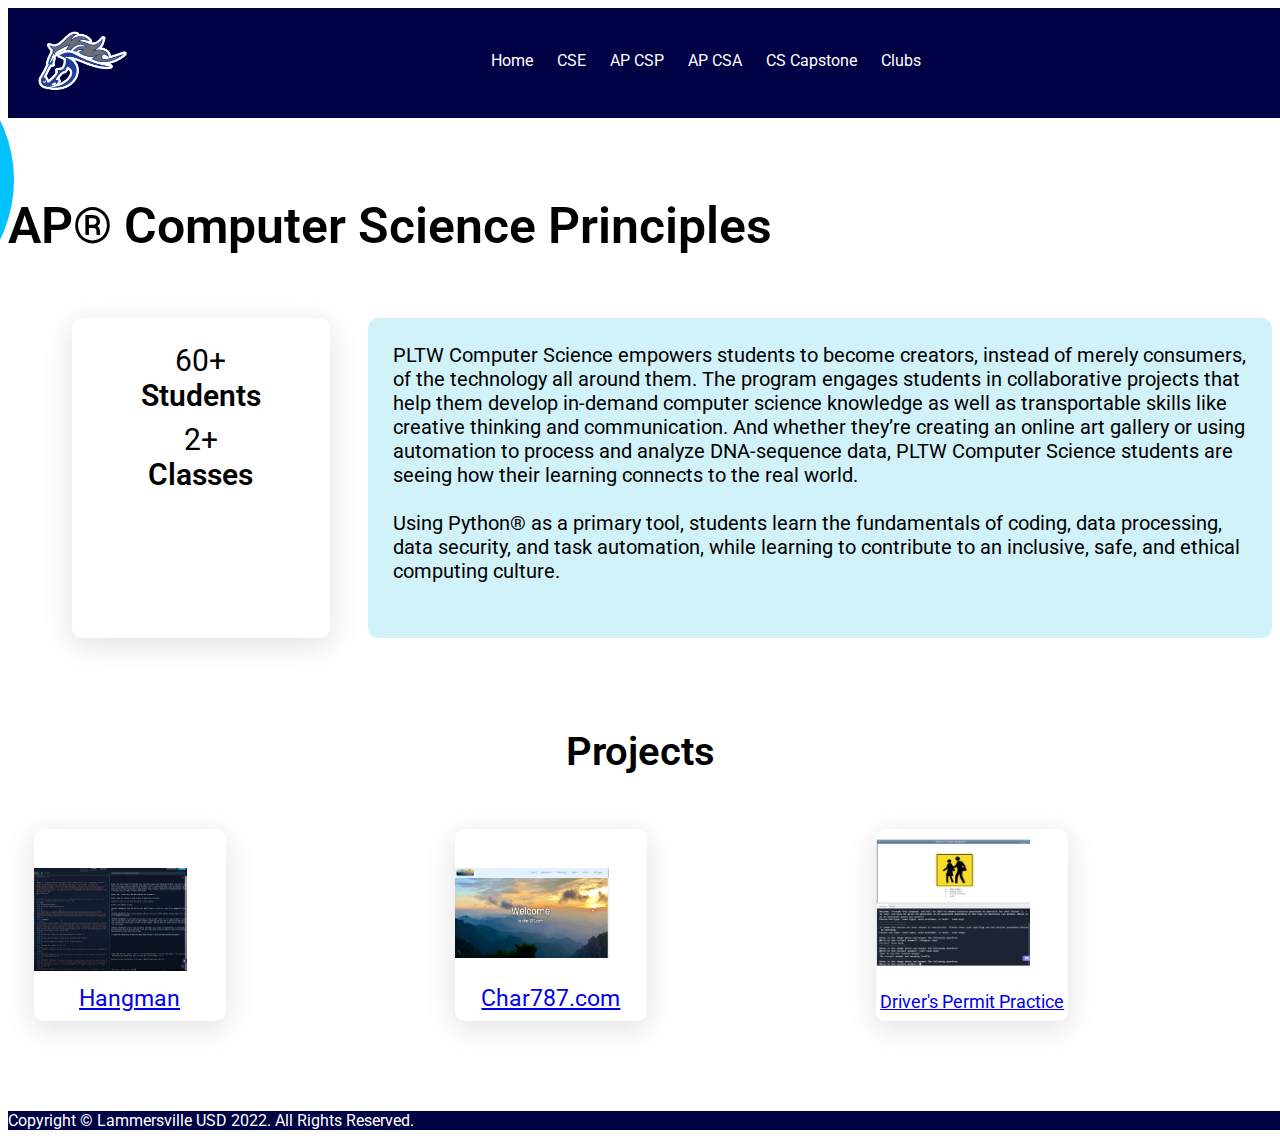
<file: csp.html>
<!DOCTYPE html>
<html lang="en">
<head>
    <!-- Meta Header -->
    <meta charset="UTF-8">
    <meta http-equiv="X-UA-Compatible" content="IE=edge">
    <meta name="viewport" content="width=device-width, initial-scale=1.0, user-scalable=no">
    <title>Computer Science Principles</title>
    <link rel="stylesheet" href="./css/navbar.css">


    <!--CSS-->
    <link rel="preconnect" href="https://fonts.googleapis.com">
    <link rel="preconnect" href="https://fonts.gstatic.com" crossorigin>
    <link href="./css/footer.css" rel="stylesheet">
    <link href="./css/classes.css" rel="stylesheet">
    <link rel="stylesheet" href="https://cdnjs.cloudflare.com/ajax/libs/font-awesome/6.1.1/css/all.min.css" integrity="sha512-KfkfwYDsLkIlwQp6LFnl8zNdLGxu9YAA1QvwINks4PhcElQSvqcyVLLD9aMhXd13uQjoXtEKNosOWaZqXgel0g==" crossorigin="anonymous" referrerpolicy="no-referrer" />


    <!-- CDN Imports -->
    <link href="https://fonts.googleapis.com/css2?family=Montserrat:wght@200;500;800&family=Raleway:wght@400;600;700&family=Roboto:wght@100;400;900&display=swap" rel="stylesheet"> 
    <link href="https://cdn.jsdelivr.net/npm/bootstrap@5.0.2/dist/css/bootstrap.min.css" rel="stylesheet" integrity="sha384-EVSTQN3/azprG1Anm3QDgpJLIm9Nao0Yz1ztcQTwFspd3yD65VohhpuuCOmLASjC" crossorigin="anonymous">
</head>
<body>
    <!-- <svg width="500" height="500">
        <circle r="400" id="topCir" cx="50" cy="-120" fill="#00C2FF" />
    </svg> -->
    
    <!--Navbar-->
    <header style="background-color: #000045">
        <a href="./index.html">
            <img src="./img/mhhs_logo.png" alt="" style="width: 90px;">
        </a>
        <ul class="nav_links">
            <a href="index.html"><li>Home</li></a>
            <a href="cse.html"><li>CSE</li></a>
            <a href="csp.html"><li>AP CSP</li></a>
            <a href="csa.html"><li>AP CSA</li></a>
            <a href="csCapstone.html"><li>CS Capstone</li></a>
            <a href="clubs.html"><li>Clubs</li></a>

        </ul>
            <!-- Nav bar dropdown -->
            <div class="dropdowndiv">
                <div class="dropdown">
                    <span><i class="fa-solid fa-bars" style="color: white; font-size: 40px;"></i></span>
                    <div class="dropdown-content">
                        <a href="index.html" style="text-decoration: none;"><li>Home</li></a>
                        <a href="cse.html"><li>CSE</li></a>
                        <a href="csp.html"><li>AP CSP</li></a>
                        <a href="csa.html"><li>AP CSA</li></a>
                        <a href="csCapstone.html"><li>CS Capstone</li></a>
                        <a href="clubs.html"><li>Clubs</li></a>

                    </div>
                  </div>
            </div>

        <div  style="color: black; font-size: 12px; background-color: transparent; ">
            
        </div>
    </header>

    <!-- Navbar END -->

    <section class="desktopV">

        <!-- Class Title section -->
        <div style="margin-top: 5vh;" id="title-section-desktop">
            <div class="d-flex justify-content-center">
                <div>
                    <div class="rowFlex">
                        <center style=" height: fit-content; ">
                            <h1 class="heading-title">AP® Computer Science Principles</h1>
                            <p class="heading-subhead"></p>
                        </center>
                    </div>
                </div>
            </div>
        </div>

        <!-- Class Title section END -->


        <!-- Class INFO section -->
        <div id = "class-stats-section-desktop">
            <div class="rowFlex">
                <div class="class-stats-box">
                    <center class="stats-info">
                        60+
                    </center>
                    <center class="stats-title">
                        Students
                    </center>

                    <center class="stats-info" style="margin-top: 1vh;">
                        2+
                    </center>
                    <center class="stats-title">
                        Classes
                    </center>
                </div>

                <div class="class-info-box">PLTW Computer Science empowers students to become creators, instead of merely consumers, of the technology all around them. The program engages students in collaborative projects that help them develop in-demand computer science knowledge as well as transportable skills like creative thinking and communication. And whether they’re creating an online art gallery or using automation to process and analyze DNA-sequence data, PLTW Computer Science students are seeing how their learning connects to the real world. <br><br> Using Python® as a primary tool, students learn the fundamentals of coding, data processing, data security, and task automation, while learning to contribute to an inclusive, safe, and ethical computing culture. </div>

            </div>
        </div>

        <!-- Class INFO section END-->

        <!-- CIRCLES -->
        <div>
            <div class="circle-1"></div>
            <div class="circle-2"></div>
        </div>
        <!-- CIRCLES END -->

        <!-- Projects Section -->
        <div style="margin-top: 10vh; margin-bottom: 10vh;" id = "projects-section-desktop">
            <center style="font-size: 40px; font-weight: 600;">Projects</center>

            <div class="d-flex justify-content-center" style="margin-top: 3vh;">

                <div class="grid-container">

                    <!-- Project # 1-->

                    <div class="grid-item">
                        <a href="https://drive.google.com/file/d/1K_7YMHG0vfpHeT0gpkUgnzgiWQ8zRFZh/view" target="new">
                            <div class="project-item">
                                <div class="d-flex justify-content-center">
                                    <img src="/img/hangman.jpg" class="project-image website"></img>
                                </div>
                                <center class="project-name-tag">
                                    Hangman
                                </center>
                            </div>
                        </a>

                    </div>

                    <!-- Project # 2-->

                    <div class="grid-item">

                        <a href="https://www.char787.com" target="new">
                            <div class="project-item">
                                <div class="d-flex justify-content-center">
                                    <img src="/img/char787.jpg" class="project-image website"></img>
                                </div>
                                <center class="project-name-tag">
                                    Char787.com
                                </center>
                            </div>
                        </a>

                    </div>
                    
                    
                    <!-- Project # 2-->
                    <div class="grid-item">

                        <a href="https://drive.google.com/file/d/1YfNMdrOmScyNkGo212e5Tnw0qV_H5XhV/view" target="new">
                            <div class="project-item">
                                <div class="d-flex justify-content-center">
                                    <img src="/img/driver_permit.jpg" class="project-image"></img>
                                </div>
                                <center class="project-name-tag" style="font-size: 18px;">
                                    Driver's Permit Practice
                                </center>
                            </div>
                        </a>

                    </div>
                </div>
            </div>

        </div>
        <!-- Projects Section END-->
    </section>


    <!-- MOBILE VIEW -->
    <section class="mobileV">

        <!-- Title Section -->
        <div style="margin-top: 5vh;" id="title-section-mobile">
            <div class="d-flex justify-content-center">
                <center>
                        <div style="margin-left: 5%; width: 80vw;">
                            <h1 class="heading-title">AP® Computer Science Principles</h1>
                            <p class="heading-subhead" style="margin-top: 1vh;"></p>
                        </div>
                    </center>
            </div>
        </div>

        <!-- Title Section END -->

        <!-- Class Info Section -->
        <div id = "class-stats-section-mobile">
            <div>
                    <div class="class-stats-box">
                        <center class="stats-info">
                            60+
                        </center>
                        <center class="stats-title">
                            Students
                        </center>
    
                        <center class="stats-info" style="margin-top: 1vh;">
                            2+
                        </center>
                        <center class="stats-title">
                            Classes
                        </center>
                    </div>
    
                    <div class="class-info-box">PLTW Computer Science empowers students to become creators, instead of merely consumers, of the technology all around them. The program engages students in collaborative projects that help them develop in-demand computer science knowledge as well as transportable skills like creative thinking and communication. And whether they’re creating an online art gallery or using automation to process and analyze DNA-sequence data, PLTW Computer Science students are seeing how their learning connects to the real world. <br><br> Using Python® as a primary tool, students learn the fundamentals of coding, data processing, data security, and task automation, while learning to contribute to an inclusive, safe, and ethical computing culture. </div>

            </div>
    
        </div>

        <!-- Class Info Section END -->


        <!-- Projects Section -->
        <div style="margin-top: 10vh; margin-bottom: 10vh;" id = "projects-section-mobile">
            <center style="font-size: 40px; font-weight: 600;">Projects</center>

            
            <!-- Project # 1-->
            <div class="d-flex justify-content-center">

                <a href="https://drive.google.com/file/d/1K_7YMHG0vfpHeT0gpkUgnzgiWQ8zRFZh/view" target="new">
                    <div class="project-item">
                        <div class="d-flex justify-content-center">
                            <img src="/img/hangman.jpg" class="project-image website"></img>
                        </div>
                        <center class="project-name-tag">
                            Hangman
                        </center>
                    </div>
                </a>

            </div>

            
            <!-- Project # 2-->
            <div class="d-flex justify-content-center">

                <a href="https://www.char787.com" target="new">
                    <div class="project-item">
                        <div class="d-flex justify-content-center">
                            <img src="/img/char787.jpg" class="project-image website"></img>
                        </div>
                        <center class="project-name-tag">
                            Char787.com
                        </center>
                    </div>
                </a>

            </div>


            
            <!-- Project # 3-->
            <div class="d-flex justify-content-center">

                <a href="https://drive.google.com/file/d/1YfNMdrOmScyNkGo212e5Tnw0qV_H5XhV/view" target="new">
                    <div class="project-item">
                        <div class="d-flex justify-content-center">
                            <img src="/img/driver_permit.jpg" class="project-image"></img>
                        </div>
                        <center class="project-name-tag">
                            Driver's Permit Practice
                        </center>
                    </div>
                </a>

            </div>

        </div>

        <!-- Projects Section END -->


    </section>

    <!--JS-->
    <script src="https://cdn.jsdelivr.net/npm/bootstrap@5.0.2/dist/js/bootstrap.bundle.min.js" integrity="sha384-MrcW6ZMFYlzcLA8Nl+NtUVF0sA7MsXsP1UyJoMp4YLEuNSfAP+JcXn/tWtIaxVXM" crossorigin="anonymous"></script>
    
    </body>

    <footer>
        <!-- footer -->
        <div class="text-center p-3" id="footer">Copyright © Lammersville USD 2022. All Rights Reserved.</div>
    </footer>
</html>
</file>
<file: css/navbar.css>
@media only screen and (max-width: 600px) {
    .nav_links {
        visibility: hidden;
    }

    #navBtn {
        visibility: hidden;
    }

    .dropdowndiv {
        visibility: initial;
    }

    header {
        height: 10vh;
    }
}


/* Small devices (portrait tablets and large phones, 600px and up) */
@media only screen and (min-width: 600px) {
    .nav_links {
        visibility: hidden;
    }

    #navBtn {
        visibility: hidden;
    }

    .dropdowndiv {
        visibility: initial;
    }

    header {
        height: 10vh;
    }
} 

/* Medium devices (landscape tablets, 768px and up) */
/* @media only screen and (min-width: 768px) {
    .nav_links {
        visibility: initial;
    }

    #navBtn {
        visibility: initial;
    }

    .dropdowndiv {
        visibility: hidden;
    }

    header {
        height: 10vh;
    }
}  */

/* Large devices (laptops/desktops, 992px and up) */
@media only screen and (min-width: 992px) {
    .nav_links {
        visibility: initial;
    }

    #navBtn {
        visibility: initial;
    }

    .dropdowndiv {
        visibility: hidden;
    }
} 

/* Extra large devices (large laptops and desktops, 1200px and up) */
@media only screen and (min-width: 1200px) {
    .nav_links {
        visibility: initial;
    }

    #navBtn {
        visibility: initial;
    }

    .dropdowndiv {
        visibility: hidden;
    }
}

.dropdown {
    position: relative;
    display: inline-block;
    margin-right: 20vw;
}

.dropdown-content {
    display: none;
    position: absolute;
    right: 0;

    background-color: #f9f9f9;
    min-width: 120px;
    box-shadow: 0px 8px 16px 0px rgba(0,0,0,0.2);
    padding: 12px 16px;
    z-index: 1;
    padding-right: 50vw;
}

.dropdown-content a {
    text-decoration: none;
    list-style: none;
    color: black;
}

.dropdown:hover .dropdown-content {
    display: block;
}
header {
    display: flex;
    justify-content: space-between;
    align-items: center;
    padding: 10px 30px;
    width: 100%;
    top: 0;
}

.nav_links {
    list-style: none;
    margin-top: 10px;
    margin-left: 20vw;
    text-decoration: none;

}

.nav_links a:hover {
    color: white
}

.nav_links a {
    text-decoration: none;
    color: white;
}

.nav_links li {
    display: inline-block;
    padding: 0px 10px;
}

.navBtn {
    height: 40px;
    width: 100px;
    border: none;
    border-radius: 30px;
    background-color: rgb(255, 255, 255);
    color: white;
}
</file>
<file: css/footer.css>
#footer{
    background-color: #000045;
    width: 100vw;
    color: white;
    margin: 0px;
    padding: 0px;
}
</file>
<file: css/classes.css>
html{
    overflow-x: hidden;
}

*{
    font-family: 'Roboto', sans-serif;
}

.rowFlex{
    display: flex;
}

.class-symbol-logo{
    height: 10vh;
    width: 10vh;
}

.heading-title{
    font-weight: 600;
    font-size: 50px;
}

.heading-subhead{
    margin-top: -2%;
    font-size: 25px;
}

.class-stats-box{
    min-height: 30vh;
    height: fit-content;
    width: 17vw;
    background-color: white;
    box-shadow: rgba(100, 100, 111, 0.2) 0px 7px 29px 0px;
    margin-left: 5vw;
    margin-top: 5vh;
    border-radius: 10px;
    padding: 2%;
}

.class-info-box{
    min-height: 30vh;
    height: fit-content;
    width: 70vw;
    margin-top: 5vh;
    margin-left: 3vw;
    background: rgba(144, 224, 239, 0.41);
    border-radius: 10px;
    padding: 2%;
    font-size: 20px;
}

.stats-info{
    font-size: 30px;
}

.stats-title{
    font-weight: 600;
    font-size: 30px;
}

.circle-1{
    background-color: #00C2FF;
    height: 30vh;
    width: 30vh;
    border-radius: 50%;
    z-index: -1;
    position: absolute;
    left: -20%;
    top: 5%;
}

.circle-2{
    background-color: #00C2FF;
    height: 30vh;
    width: 30vh;
    border-radius: 50%;
    z-index: -1;
    position: absolute;
    right: -30%;
    top: 90%;
}

.grid-container {
    display: grid;
    grid-template-columns: repeat(3, 1fr);
    
}

.project-image{
    width: 80%;
    height: 80%;
    margin-top: 6%;
}

.project-name-tag{
    font-size: 23px;
    margin-top: auto;
    margin-bottom: 5%;
}

.no-projects-text{
    font-size: 27px;
    margin-top: 2vh;

}

/* Small devices (portrait tablets and large phones, 600px and up) */
@media only screen and (min-width: 300px) {

    .mobileV{
        display: block;
    }

    .desktopV{
        display: none;
    }

    #title-section-desktop{
        display: none;
    }

    #title-section-mobile{
        display: block;
    }

    #class-stats-section-desktop{
        display: none;
    }

    #class-stats-section-mobile{
        display: block;
    }

    .class-stats-box{
        width: 90vw;
        margin-left: 5vw;
        margin-top: 5vh;
        border-radius: 10px;
        padding-top: 7%;
    }

    .class-info-box{
        min-height: 30vh;
        height: fit-content;
        width: 90vw;
        margin-top: 3vh;
        margin-left: 5vw;
        padding: 4%;
        font-size: 20px;
    }

    #projects-section-desktop{
        display: none;
    }   

    #projects-section-mobile{
        display: block;
    }

    .project-item{
        width: 90vw;
        height: 90vw;
        margin-left: 2vw;
        margin-top: 3vh;
        display: flex;
        border-radius: 10px;
        flex-direction: column;
        box-shadow: rgba(100, 100, 111, 0.2) 0px 7px 29px 0px;
    }

    .no-projects-img{
        width: 80vw;
        margin-top: 5vh;
    }

    .project-image{
        margin-top: 5%;
    }

    .phone{max-width: 32vw;}
    .website{max-width: 80vw; margin-top: 10%;}
    
}


/* Large devices (laptops/desktops, 992px and up) */
@media only screen and (min-width: 992px) {

    .mobileV{
        display: none;
    }

    .desktopV{
        display: block;
    }

    .no-projects-img{
        width: 25vw;
        margin-top: 5vh;
    }

    #title-section-desktop{
        display: block;
    }

    #title-section-mobile{
        display: none;
    }

    #class-stats-section-desktop{
        display: block;
    }

    #class-stats-section-mobile{
        display: none;
    }

    .class-stats-box{
        min-height: 30vh;
        height: fit-content;
        width: 17vw;
        background-color: white;
        box-shadow: rgba(100, 100, 111, 0.2) 0px 7px 29px 0px;
        margin-left: 5vw;
        margin-top: 5vh;
        border-radius: 10px;
        padding: 2%;
    }

    .class-info-box{
        min-height: 30vh;
        height: fit-content;
        width: 70vw;
        margin-top: 5vh;
        margin-left: 3vw;
        background: rgba(144, 224, 239, 0.41);
        border-radius: 10px;
        padding: 2%;
        font-size: 20px;
    }

    #projects-section-desktop{
        display: block;
    }   

    #projects-section-mobile{
        display: none;
    }

    .project-item{
        width: 15vw;
        height: 15vw;
        margin-left: 2vw;
        margin-top: 3vh;
    }

    
    .phone{max-width: 5.3vw;}
    .website{margin-top: 3vw;}


}
</file>
